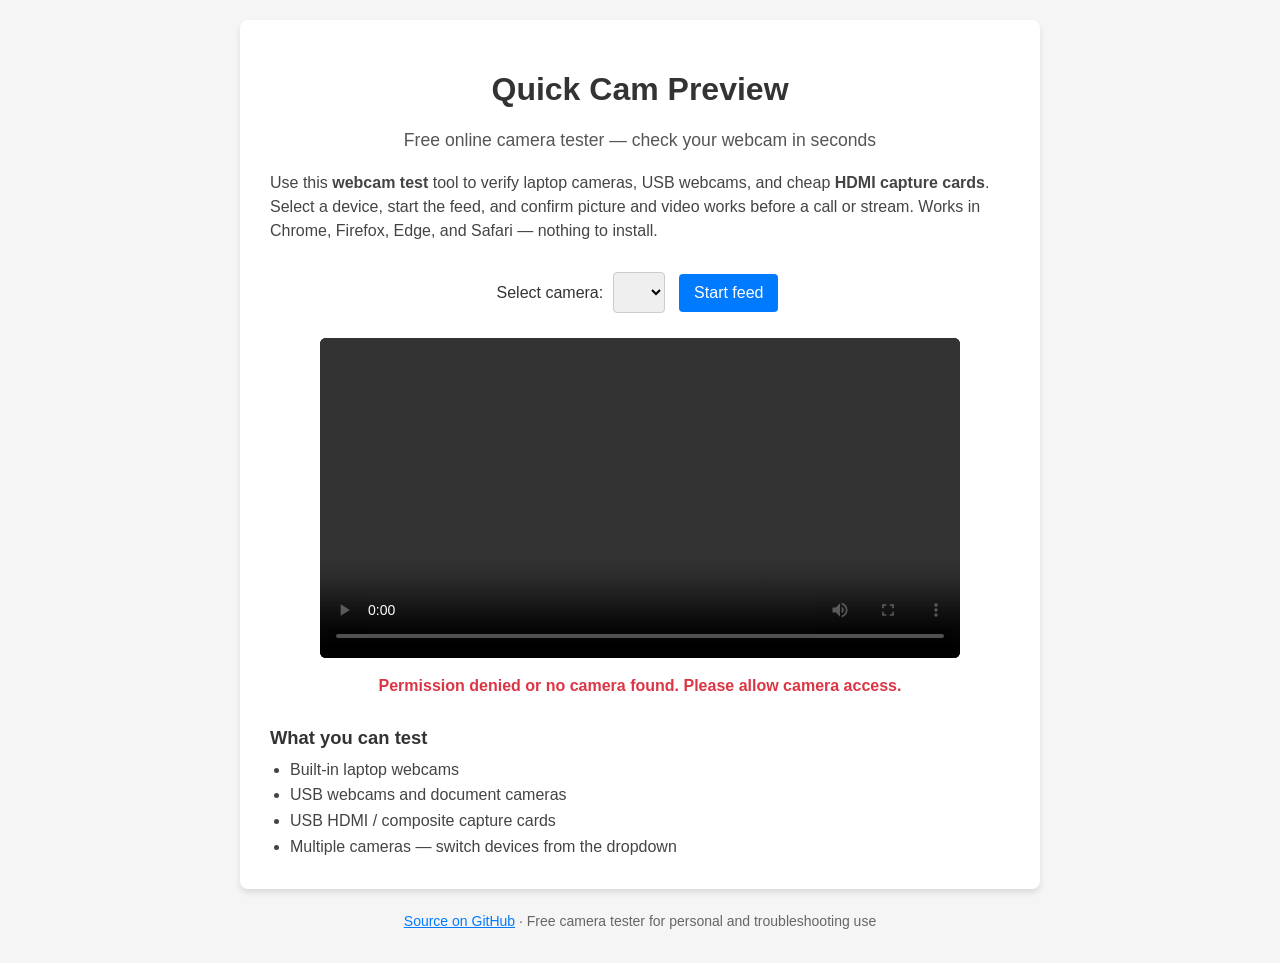
<file: index.html>
<!DOCTYPE html>
<html lang="en">
<head>
    <meta charset="UTF-8">
    <meta name="viewport" content="width=device-width, initial-scale=1.0">
    <title>Free Online Camera Tester — Quick Cam Preview | Webcam Test</title>
    <meta name="description" content="Test your webcam, USB camera, or HDMI capture card in the browser. Pick a device, see a live preview instantly. Free online camera tester — no install required.">
    <meta name="keywords" content="camera tester, webcam test, test webcam online, USB camera test, capture card test, webcam checker, camera preview">
    <meta name="robots" content="index, follow">
    <meta name="author" content="mateusgiordani">
    <link rel="canonical" href="https://mateusgiordani.github.io/quick-cam-preview/">
    <meta property="og:type" content="website">
    <meta property="og:title" content="Quick Cam Preview — Free Online Camera Tester">
    <meta property="og:description" content="Test any webcam, USB camera, or capture card in your browser. Live preview in one click.">
    <meta property="og:url" content="https://mateusgiordani.github.io/quick-cam-preview/">
    <meta property="og:locale" content="en_US">
    <meta name="twitter:card" content="summary">
    <meta name="twitter:title" content="Quick Cam Preview — Free Online Camera Tester">
    <meta name="twitter:description" content="Test your webcam or USB camera online. Free, instant, no install.">
    <meta name="theme-color" content="#007bff">
    <link rel="stylesheet" href="css/styles.css">
    <script type="application/ld+json">
    {
        "@context": "https://schema.org",
        "@type": "WebApplication",
        "name": "Quick Cam Preview",
        "alternateName": "Online Camera Tester",
        "description": "Free browser tool to test webcams, USB cameras, and HDMI capture cards with a live preview.",
        "url": "https://mateusgiordani.github.io/quick-cam-preview/",
        "applicationCategory": "UtilityApplication",
        "operatingSystem": "Any",
        "browserRequirements": "Requires JavaScript and camera permission (getUserMedia).",
        "offers": {
            "@type": "Offer",
            "price": "0",
            "priceCurrency": "USD"
        },
        "featureList": [
            "List all video input devices",
            "Live camera preview up to 720p",
            "Switch between webcams and capture cards",
            "No installation required"
        ]
    }
    </script>
</head>
<body>

<main class="container">
    <header>
        <h1>Quick Cam Preview</h1>
        <p class="tagline">Free online camera tester — check your webcam in seconds</p>
    </header>

    <p class="intro">
        Use this <strong>webcam test</strong> tool to verify laptop cameras, USB webcams, and cheap
        <strong>HDMI capture cards</strong>. Select a device, start the feed, and confirm picture and
        video works before a call or stream. Works in Chrome, Firefox, Edge, and Safari — nothing to install.
    </p>

    <section class="controls" aria-label="Camera selection">
        <label for="videoSource">Select camera: </label>
        <select id="videoSource"></select>
        <button id="startBtn" type="button">Start feed</button>
    </section>

    <div id="resolutionInfo" class="resolution-info" aria-live="polite"></div>
    <video id="videoElement" autoplay playsinline controls aria-label="Live camera preview"></video>
    <div id="errorMessage" class="error" role="alert"></div>

    <section class="features" aria-labelledby="features-heading">
        <h2 id="features-heading">What you can test</h2>
        <ul>
            <li>Built-in laptop webcams</li>
            <li>USB webcams and document cameras</li>
            <li>USB HDMI / composite capture cards</li>
            <li>Multiple cameras — switch devices from the dropdown</li>
        </ul>
    </section>
</main>

<footer class="site-footer">
    <p>
        <a href="https://github.com/mateusgiordani/quick-cam-preview">Source on GitHub</a>
        · Free camera tester for personal and troubleshooting use
    </p>
</footer>

<script src="js/app.js"></script>
</body>
</html>
</file>
<file: css/styles.css>
body {
    font-family: -apple-system, BlinkMacSystemFont, "Segoe UI", Roboto, Helvetica, Arial, sans-serif;
    max-width: 800px;
    margin: 0 auto;
    padding: 20px;
    background-color: #f5f5f5;
    color: #333;
    text-align: center;
}

.container {
    background-color: #ffffff;
    padding: 30px;
    border-radius: 8px;
    box-shadow: 0 4px 6px rgba(0, 0, 0, 0.1);
}

.tagline {
    margin: 0.25rem 0 0;
    font-size: 1.1rem;
    color: #555;
    font-weight: 500;
}

.intro {
    text-align: left;
    line-height: 1.5;
    margin: 1.25rem 0 1.5rem;
    color: #444;
}

.features {
    margin-top: 2rem;
    text-align: left;
}

.features h2 {
    font-size: 1.15rem;
    margin-bottom: 0.5rem;
}

.features ul {
    margin: 0;
    padding-left: 1.25rem;
    line-height: 1.6;
    color: #444;
}

.site-footer {
    margin-top: 1.5rem;
    font-size: 0.875rem;
    color: #666;
}

.site-footer a {
    color: #007bff;
}

.controls {
    margin-bottom: 20px;
}

select,
button {
    padding: 10px 15px;
    font-size: 16px;
    border-radius: 4px;
    border: 1px solid #ccc;
    margin: 5px;
}

button {
    background-color: #007bff;
    color: white;
    border: none;
    cursor: pointer;
    transition: background-color 0.2s;
}

button:hover {
    background-color: #0056b3;
}

.resolution-info {
    display: inline-block;
    min-height: 1.5em;
    margin-bottom: 6px;
    padding: 4px 12px;
    font-size: 0.85rem;
    font-weight: 600;
    font-variant-numeric: tabular-nums;
    color: #fff;
    background-color: #343a40;
    border-radius: 4px;
    letter-spacing: 0.03em;
}

.resolution-info:empty {
    display: none;
}

video {
    width: 100%;
    max-width: 640px;
    border-radius: 6px;
    background-color: #000;
    transform: scaleX(1);
}

.error {
    color: #dc3545;
    margin-top: 15px;
    font-weight: bold;
}
</file>
